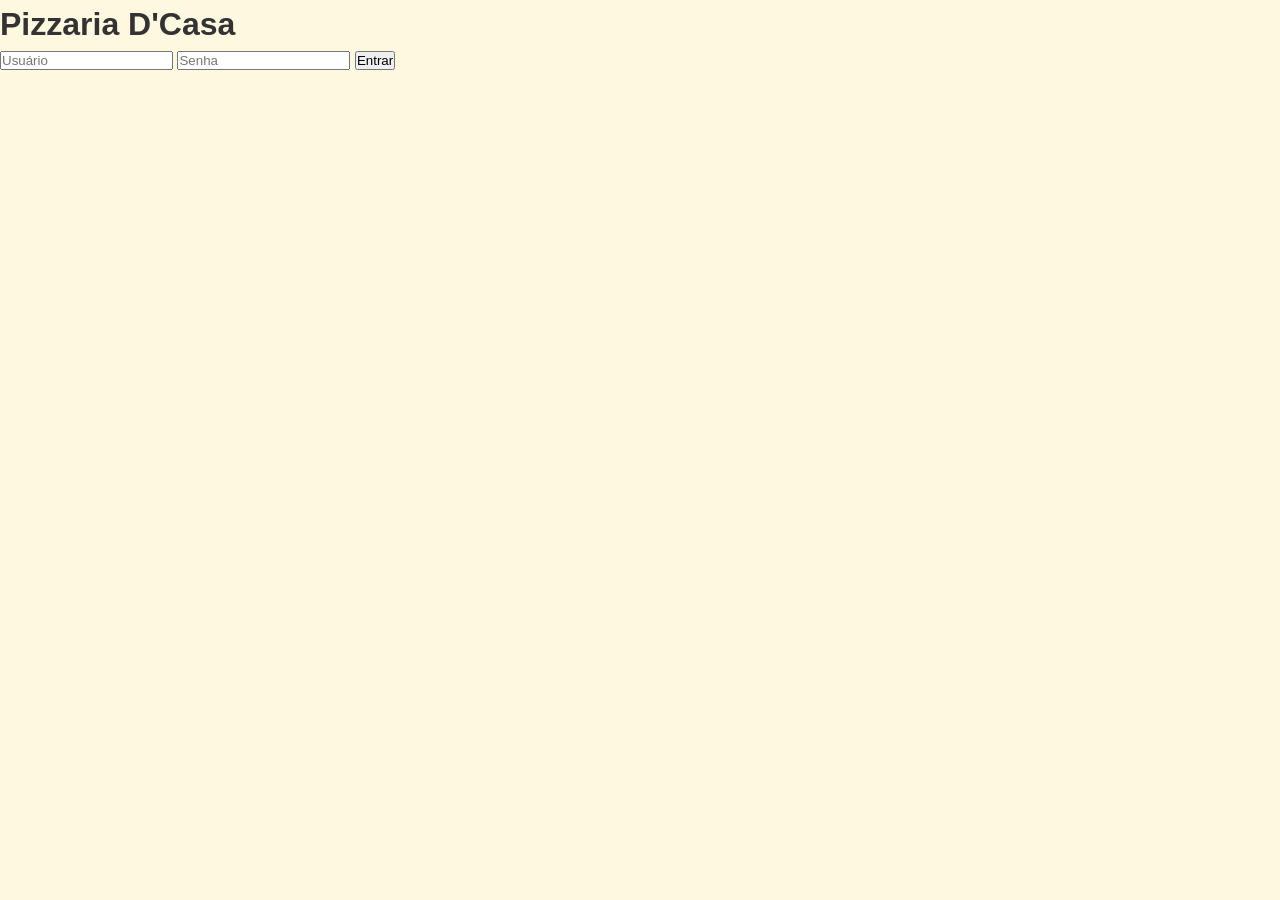
<file: login.html>
<!DOCTYPE html>
<html lang="pt-BR">
<head>
  <meta charset="UTF-8">
  <title>Login - Pizzaria D'Casa</title>
  <link rel="stylesheet" href="styles.css">
</head>

<body class="login-body">

  <div class="login-box">

    <h1 class="login-title">Pizzaria D'Casa</h1>

    <input type="text" id="usuario" placeholder="Usuário">
    <input type="password" id="senha" placeholder="Senha">

    <button onclick="fazerLogin()">Entrar</button>

  </div>

  <script src="auth.js"></script>
</body>
</file>
<file: styles.css>
/* =========================================
   PIZZARIA MODÃO - ESTILOS
   Cor principal configurável via --cor-principal (ver data.js).
   Padrão: laranja (var(--cor-principal)) + acento amarelo (var(--cor-acento)).
   Visual profissional com sombras, bordas arredondadas
   e animações suaves.
========================================= */

:root {
  --cor-principal: #FF5722;
  --cor-principal-escura: #e64a19;
  --cor-principal-rgb: 255, 87, 34;
  --cor-acento: #FFC107;
}

/* Reset básico + scroll suave */
* {
  margin: 0;
  padding: 0;
  box-sizing: border-box;
  font-family: 'Segoe UI', Arial, sans-serif;
}

html { scroll-behavior: smooth; }

body {
  background: #fff8e1;
  color: #333;
  line-height: 1.5;
  min-height: 100vh;
}

/* =========================================
   CABEÇALHO
========================================= */
.header {
  background: linear-gradient(90deg, var(--cor-principal), var(--cor-acento));
  color: white;
  padding: 16px 0;
  box-shadow: 0 4px 12px rgba(0,0,0,0.15);
  position: sticky;
  top: 0;
  z-index: 100;
}

.header-inner {
  max-width: 1100px;
  margin: 0 auto;
  padding: 0 16px;
  display: flex;
  justify-content: space-between;
  align-items: center;
  flex-wrap: wrap;
  gap: 10px;
}

.logo-wrap {
  display: flex;
  flex-direction: column;
  gap: 2px;
}

.logo {
  font-size: 1.6rem;
  line-height: 1.1;
}

.status-loja {
  font-size: 0.8rem;
  background: rgba(255,255,255,0.2);
  padding: 3px 10px;
  border-radius: 12px;
  width: fit-content;
}
.status-loja.aberto { background: rgba(76,175,80,0.95); }
.status-loja.fechado { background: rgba(244,67,54,0.95); }

/* Botão do carrinho */
.btn-cart {
  background: white;
  color: var(--cor-principal);
  border: none;
  padding: 10px 18px;
  border-radius: 30px;
  font-weight: bold;
  cursor: pointer;
  text-decoration: none;
  font-size: 1rem;
  transition: transform 0.2s, box-shadow 0.2s;
  box-shadow: 0 2px 6px rgba(0,0,0,0.15);
}

.btn-cart:hover {
  transform: scale(1.05);
  box-shadow: 0 4px 10px rgba(0,0,0,0.2);
}

/* =========================================
   BUSCA
========================================= */
.busca-wrap {
  max-width: 1100px;
  margin: 16px auto 0;
  padding: 0 16px;
}

#campoBusca {
  width: 100%;
  padding: 12px 16px;
  border: 2px solid var(--cor-acento);
  border-radius: 30px;
  font-size: 1rem;
  outline: none;
  background: white;
  transition: border-color 0.2s, box-shadow 0.2s;
}

#campoBusca:focus {
  border-color: var(--cor-principal);
  box-shadow: 0 0 0 3px rgba(var(--cor-principal-rgb),0.15);
}

/* =========================================
   CATEGORIAS
========================================= */
.categorias {
  display: flex;
  gap: 10px;
  padding: 16px;
  max-width: 1100px;
  margin: 0 auto;
  flex-wrap: wrap;
  justify-content: center;
}

.categorias button {
  background: white;
  border: 2px solid var(--cor-acento);
  color: var(--cor-principal);
  padding: 8px 18px;
  border-radius: 20px;
  cursor: pointer;
  font-weight: bold;
  transition: all 0.2s;
}

.categorias button:hover,
.categorias button.ativa {
  background: var(--cor-acento);
  color: white;
  transform: translateY(-2px);
}

/* =========================================
   GRID DE PRODUTOS
========================================= */
.container {
  max-width: 1100px;
  margin: 0 auto;
  padding: 16px 16px 80px;
}

.grid-produtos {
  display: grid;
  grid-template-columns: repeat(auto-fill, minmax(260px, 1fr));
  gap: 20px;
}

.card-produto {
  background: white;
  border-radius: 16px;
  overflow: hidden;
  box-shadow: 0 4px 12px rgba(0,0,0,0.08);
  transition: transform 0.25s ease, box-shadow 0.25s ease;
  display: flex;
  flex-direction: column;
  cursor: pointer;
  animation: fadeInUp 0.4s ease both;
}

.card-produto:hover {
  transform: translateY(-6px);
  box-shadow: 0 8px 20px rgba(0,0,0,0.15);
}

.card-img {
  overflow: hidden;
  height: 180px;
}

.card-produto img {
  width: 100%;
  height: 100%;
  object-fit: cover;
  background: #eee;
  transition: transform 0.4s ease;
}

.card-produto:hover img { transform: scale(1.07); }

.card-corpo {
  padding: 14px;
  flex: 1;
  display: flex;
  flex-direction: column;
}

.card-corpo h3 {
  color: var(--cor-principal);
  margin-bottom: 6px;
  font-size: 1.1rem;
}

.card-corpo p {
  font-size: 0.9rem;
  color: #666;
  margin-bottom: 12px;
  flex: 1;
}

.preco {
  font-size: 1.3rem;
  font-weight: bold;
  color: #333;
  margin-bottom: 10px;
}

.btn-add {
  background: var(--cor-principal);
  color: white;
  border: none;
  padding: 10px;
  border-radius: 8px;
  cursor: pointer;
  font-weight: bold;
  transition: background 0.2s, transform 0.15s;
}

.btn-add:hover { background: var(--cor-principal-escura); }
.btn-add:active { transform: scale(0.97); }

.vazio {
  text-align: center;
  color: #888;
  padding: 30px;
  font-style: italic;
}

/* =========================================
   MODAL (genérico)
========================================= */
.modal {
  position: fixed;
  top: 0; left: 0; right: 0; bottom: 0;
  background: rgba(0,0,0,0.6);
  display: flex;
  justify-content: center;
  align-items: flex-start;
  padding: 20px;
  overflow-y: auto;
  z-index: 200;
  animation: fadeIn 0.2s ease;
}

.escondido { display: none !important; }

.modal-conteudo {
  background: white;
  border-radius: 16px;
  padding: 24px;
  max-width: 500px;
  width: 100%;
  position: relative;
  margin-top: 40px;
  box-shadow: 0 10px 40px rgba(0,0,0,0.3);
  animation: slideDown 0.25s ease;
}

.fechar {
  position: absolute;
  top: 8px;
  right: 12px;
  background: transparent;
  border: none;
  font-size: 2rem;
  cursor: pointer;
  color: #999;
  transition: color 0.15s;
}

.fechar:hover { color: var(--cor-principal); }

.modal-conteudo h2 {
  color: var(--cor-principal);
  margin-bottom: 16px;
  padding-right: 30px;
}

/* Modal de produto (com imagem grande) */
.modal-produto { padding: 0; max-width: 520px; }

.modal-produto img {
  width: 100%;
  height: 280px;
  object-fit: cover;
  border-radius: 16px 16px 0 0;
}

.modal-prod-corpo { padding: 20px 24px 24px; }

.modal-prod-categoria {
  display: inline-block;
  background: var(--cor-acento);
  color: white;
  font-size: 0.75rem;
  padding: 3px 10px;
  border-radius: 12px;
  margin-bottom: 10px;
  font-weight: bold;
}

.modal-prod-corpo p { color: #555; margin-bottom: 14px; }

.modal-prod-corpo .btn-add {
  width: 100%;
  padding: 14px;
  font-size: 1rem;
}

/* =========================================
   CARRINHO
========================================= */
.itens-carrinho {
  margin: 16px 0;
  max-height: 300px;
  overflow-y: auto;
}

.item-carrinho {
  display: grid;
  grid-template-columns: 1fr auto auto;
  gap: 10px;
  align-items: center;
  padding: 12px 0;
  border-bottom: 1px solid #eee;
}

.item-info strong {
  display: block;
  color: #333;
  font-size: 0.95rem;
}

.item-info small { color: #888; font-size: 0.8rem; }

.qtd-controle {
  display: flex;
  align-items: center;
  gap: 6px;
  background: #fff3e0;
  border-radius: 20px;
  padding: 2px 4px;
}

.btn-qtd {
  width: 28px;
  height: 28px;
  border-radius: 50%;
  border: none;
  background: var(--cor-principal);
  color: white;
  font-weight: bold;
  font-size: 1rem;
  cursor: pointer;
  transition: background 0.15s, transform 0.1s;
}

.btn-qtd:hover { background: var(--cor-principal-escura); }
.btn-qtd:active { transform: scale(0.92); }

.qtd { min-width: 20px; text-align: center; font-weight: bold; }

.item-total {
  display: flex;
  flex-direction: column;
  align-items: flex-end;
  gap: 4px;
}

.btn-remover {
  background: transparent;
  border: none;
  cursor: pointer;
  font-size: 1rem;
  padding: 2px;
  opacity: 0.7;
  transition: opacity 0.15s;
}
.btn-remover:hover { opacity: 1; }

/* Campo de observação */
.campo-observacao {
  display: flex;
  flex-direction: column;
  gap: 6px;
  margin: 12px 0;
  font-size: 0.9rem;
  color: #555;
}

.campo-observacao textarea {
  padding: 10px;
  border: 1px solid #ddd;
  border-radius: 8px;
  font-family: inherit;
  font-size: 0.95rem;
  resize: vertical;
}

/* Totais */
.totais {
  border-top: 2px dashed var(--cor-acento);
  padding-top: 12px;
  margin-bottom: 16px;
}

.totais p { margin: 4px 0; }

.totais .total {
  font-size: 1.25rem;
  color: var(--cor-principal);
  margin-top: 6px;
}

.aviso-minimo {
  background: #fff3cd;
  color: #856404;
  border: 1px solid #ffeaa7;
  padding: 10px;
  border-radius: 8px;
  margin-top: 10px;
  font-size: 0.9rem;
  text-align: center;
}

/* =========================================
   FORMULÁRIO
========================================= */
.form-pedido,
.form-produto {
  display: flex;
  flex-direction: column;
  gap: 10px;
}

.form-pedido h3 {
  margin-top: 8px;
  color: var(--cor-principal);
}

.form-pedido input,
.form-produto input,
.form-produto textarea,
.form-produto select {
  width: 100%;
  padding: 10px;
  border: 1px solid #ddd;
  border-radius: 8px;
  font-size: 1rem;
  font-family: inherit;
}

.form-pedido input:focus,
.form-produto input:focus,
.form-produto textarea:focus,
.form-produto select:focus {
  outline: none;
  border-color: var(--cor-principal);
  box-shadow: 0 0 0 3px rgba(var(--cor-principal-rgb),0.12);
}

.form-produto label {
  display: flex;
  flex-direction: column;
  gap: 4px;
  font-weight: bold;
  color: #444;
  font-size: 0.9rem;
}

.linha-dupla {
  display: grid;
  grid-template-columns: 1fr 1fr;
  gap: 10px;
}

.btn-whatsapp {
  background: #25D366;
  color: white;
  border: none;
  padding: 14px;
  border-radius: 8px;
  font-size: 1rem;
  font-weight: bold;
  cursor: pointer;
  margin-top: 10px;
  transition: background 0.2s, transform 0.15s;
  box-shadow: 0 4px 12px rgba(37,211,102,0.3);
}

.btn-whatsapp:hover:not(.desabilitado) {
  background: #1ebe57;
  transform: translateY(-2px);
}

.btn-whatsapp.desabilitado,
.btn-whatsapp:disabled {
  background: #ccc;
  cursor: not-allowed;
  box-shadow: none;
  transform: none;
}

/* =========================================
   ÁREA ADMIN
========================================= */
.card-form {
  background: white;
  border-radius: 16px;
  padding: 24px;
  margin-bottom: 24px;
  box-shadow: 0 4px 12px rgba(0,0,0,0.08);
}

.card-form h2 {
  color: var(--cor-principal);
  margin-bottom: 16px;
}

.sec-titulo {
  color: var(--cor-principal);
  margin-bottom: 12px;
}

.acoes-form {
  display: flex;
  gap: 10px;
  margin-top: 8px;
}

.btn-primario {
  background: var(--cor-principal);
  color: white;
  border: none;
  padding: 12px 20px;
  border-radius: 8px;
  font-weight: bold;
  cursor: pointer;
  flex: 1;
  transition: background 0.2s;
}

.btn-primario:hover { background: var(--cor-principal-escura); }

.btn-secundario {
  background: #ccc;
  color: #333;
  border: none;
  padding: 12px 20px;
  border-radius: 8px;
  font-weight: bold;
  cursor: pointer;
}

.lista-admin {
  display: grid;
  gap: 12px;
}

.linha-admin {
  background: white;
  border-radius: 12px;
  padding: 12px;
  display: flex;
  align-items: center;
  gap: 12px;
  box-shadow: 0 2px 6px rgba(0,0,0,0.08);
  transition: transform 0.15s;
}

.linha-admin:hover { transform: translateX(4px); }

.linha-admin img {
  width: 70px;
  height: 70px;
  object-fit: cover;
  border-radius: 8px;
  background: #eee;
}

.linha-info { flex: 1; }
.linha-info h4 { color: var(--cor-principal); margin-bottom: 2px; }
.linha-info small { color: #888; }

.linha-acoes { display: flex; gap: 6px; }

.btn-editar {
  background: var(--cor-acento);
  color: white;
  border: none;
  padding: 6px 12px;
  border-radius: 6px;
  cursor: pointer;
  font-weight: bold;
}

.btn-excluir {
  background: #ff5252;
  color: white;
  border: none;
  padding: 6px 12px;
  border-radius: 6px;
  cursor: pointer;
  font-weight: bold;
}

/* =========================================
   BOTÃO FLUTUANTE
========================================= */
.btn-flutuante {
  position: fixed;
  bottom: 20px;
  right: 20px;
  width: 60px;
  height: 60px;
  border-radius: 50%;
  background: linear-gradient(135deg, var(--cor-principal), var(--cor-acento));
  color: white;
  border: none;
  font-size: 1rem;
  font-weight: bold;
  cursor: pointer;
  box-shadow: 0 6px 20px rgba(var(--cor-principal-rgb),0.4);
  z-index: 90;
  display: flex;
  align-items: center;
  justify-content: center;
  gap: 4px;
  transition: transform 0.2s;
  animation: pulse 2s infinite;
}

.btn-flutuante:hover {
  transform: scale(1.1);
}

/* =========================================
   TOAST (feedback rápido)
========================================= */
.toast {
  position: fixed;
  bottom: 100px;
  left: 50%;
  transform: translateX(-50%) translateY(20px);
  background: #333;
  color: white;
  padding: 12px 20px;
  border-radius: 30px;
  font-size: 0.95rem;
  opacity: 0;
  pointer-events: none;
  z-index: 300;
  transition: opacity 0.25s, transform 0.25s;
  box-shadow: 0 4px 16px rgba(0,0,0,0.3);
  white-space: nowrap;
  max-width: 90vw;
}

.toast.ativo {
  opacity: 1;
  transform: translateX(-50%) translateY(0);
}

/* =========================================
   RODAPÉ
========================================= */
.footer {
  background: #333;
  color: white;
  text-align: center;
  padding: 20px;
  margin-top: 40px;
}

.footer a {
  color: var(--cor-acento);
  text-decoration: none;
  font-weight: bold;
}

.footer a:hover { text-decoration: underline; }

/* =========================================
   ANIMAÇÕES
========================================= */
@keyframes fadeIn {
  from { opacity: 0; }
  to { opacity: 1; }
}

@keyframes fadeInUp {
  from { opacity: 0; transform: translateY(15px); }
  to { opacity: 1; transform: translateY(0); }
}

@keyframes slideDown {
  from { opacity: 0; transform: translateY(-20px); }
  to { opacity: 1; transform: translateY(0); }
}

@keyframes pulse {
  0%, 100% { box-shadow: 0 6px 20px rgba(var(--cor-principal-rgb),0.4); }
  50% { box-shadow: 0 6px 28px rgba(var(--cor-principal-rgb),0.7); }
}

/* =========================================
   RESPONSIVO (MOBILE)
========================================= */
@media (max-width: 600px) {
  .logo { font-size: 1.2rem; }
  .status-loja { font-size: 0.7rem; }
  .modal-conteudo { padding: 16px; margin-top: 10px; }
  .grid-produtos { grid-template-columns: 1fr 1fr; gap: 12px; }
  .card-img { height: 130px; }
  .card-corpo h3 { font-size: 0.95rem; }
  .card-corpo p { display: none; }
  .preco { font-size: 1.05rem; }
  .btn-add { font-size: 0.85rem; padding: 8px; }
  .btn-flutuante { bottom: 15px; right: 15px; }
  .item-carrinho { grid-template-columns: 1fr; gap: 6px; }
  .item-total { flex-direction: row; justify-content: space-between; width: 100%; }
  .modal-produto img { height: 200px; }
  .linha-dupla { grid-template-columns: 1fr; }
}

@media (max-width: 380px) {
  .grid-produtos { grid-template-columns: 1fr; }
  .card-corpo p { display: block; }
}

/* =========================================
   PAINEL ADMIN — SIDEBAR LAYOUT
========================================= */
.admin-body {
  background: #f0f2f5;
  margin: 0;
  padding: 0;
}

/* Layout container */
.admin-layout {
  display: flex;
  min-height: 100vh;
}

/* ---- SIDEBAR ---- */
.sidebar {
  width: 240px;
  background: #1e1e2e;
  color: #c9cfe0;
  position: fixed;
  top: 0;
  left: 0;
  bottom: 0;
  display: flex;
  flex-direction: column;
  z-index: 300;
  transition: transform 0.28s cubic-bezier(.4,0,.2,1);
  box-shadow: 4px 0 20px rgba(0,0,0,0.15);
}

.sidebar-header {
  display: flex;
  align-items: center;
  gap: 10px;
  padding: 20px 18px 16px;
  border-bottom: 1px solid rgba(255,255,255,0.08);
}

.sidebar-logo-icon { font-size: 1.8rem; }

.sidebar-header-texto {
  display: flex;
  flex-direction: column;
  line-height: 1.2;
}

.sidebar-titulo {
  font-size: 1rem;
  font-weight: 800;
  color: white;
}

.sidebar-subtitulo {
  font-size: 0.72rem;
  opacity: 0.5;
  text-transform: uppercase;
  letter-spacing: 1px;
}

/* ---- SIDEBAR NAV ---- */
.sidebar-nav {
  flex: 1;
  padding: 12px 10px;
  display: flex;
  flex-direction: column;
  gap: 2px;
  overflow-y: auto;
}

.sidebar-nav .aba {
  background: transparent;
  border: none;
  border-radius: 10px;
  padding: 11px 14px;
  font-size: 0.9rem;
  font-weight: 600;
  color: #9aa3b8;
  cursor: pointer;
  display: flex;
  align-items: center;
  gap: 10px;
  transition: background 0.18s, color 0.18s;
  text-align: left;
  width: 100%;
  position: relative;
}

.sidebar-nav .aba:hover {
  background: rgba(255,255,255,0.07);
  color: #e0e4f0;
}

.sidebar-nav .aba.ativa {
  background: var(--cor-principal);
  color: white;
  box-shadow: 0 4px 12px rgba(var(--cor-principal-rgb), 0.35);
}

.sidebar-icon { font-size: 1.1rem; flex-shrink: 0; }
.sidebar-label { flex: 1; }

.sidebar-badge {
  background: #ff5252;
  color: white;
  border-radius: 10px;
  font-size: 0.68rem;
  padding: 2px 7px;
  min-width: 20px;
  font-weight: bold;
  display: none;
}

.sidebar-footer {
  padding: 14px 16px;
  border-top: 1px solid rgba(255,255,255,0.08);
}

.sidebar-link-cardapio {
  display: flex;
  align-items: center;
  gap: 8px;
  color: #7a84a0;
  text-decoration: none;
  font-size: 0.85rem;
  font-weight: 600;
  padding: 8px 10px;
  border-radius: 8px;
  transition: background 0.15s, color 0.15s;
}

.sidebar-link-cardapio:hover {
  background: rgba(255,255,255,0.06);
  color: #c9cfe0;
}

/* ---- SIDEBAR OVERLAY (mobile) ---- */
.sidebar-overlay {
  display: none;
  position: fixed;
  inset: 0;
  background: rgba(0,0,0,0.5);
  z-index: 299;
}
.sidebar-overlay.ativo { display: block; }

/* ---- ADMIN MAIN ---- */
.admin-main {
  margin-left: 240px;
  flex: 1;
  display: flex;
  flex-direction: column;
  min-height: 100vh;
}

/* ---- TOPBAR ---- */
.admin-topbar {
  background: white;
  height: 62px;
  padding: 0 24px;
  display: flex;
  align-items: center;
  justify-content: space-between;
  position: sticky;
  top: 0;
  z-index: 100;
  box-shadow: 0 2px 10px rgba(0,0,0,0.07);
  border-bottom: 1px solid #eaeaea;
}

.topbar-esq {
  display: flex;
  align-items: center;
  gap: 14px;
}

.topbar-titulo {
  font-size: 1.1rem;
  font-weight: 800;
  color: #2d2d3a;
}

.sidebar-toggle {
  display: none;
  background: none;
  border: none;
  font-size: 1.4rem;
  cursor: pointer;
  padding: 4px 8px;
  border-radius: 8px;
  color: #555;
  transition: background 0.15s;
}
.sidebar-toggle:hover { background: #f0f0f0; }

.topbar-dir {
  display: flex;
  align-items: center;
  gap: 14px;
}

.topbar-usuario {
  font-size: 0.85rem;
  color: #888;
  font-weight: 600;
}

.btn-topbar-sair {
  background: #fff0f0;
  color: #e53935;
  border: 1px solid #ffd0d0;
  padding: 7px 14px;
  border-radius: 8px;
  font-size: 0.85rem;
  font-weight: bold;
  cursor: pointer;
  transition: background 0.15s;
}
.btn-topbar-sair:hover { background: #ffd0d0; }

/* ---- ADMIN CONTENT ---- */
.admin-content {
  padding: 24px;
  flex: 1;
}

/* ---- LEGACY: old header hidden in admin ---- */
.admin-body .header { display: none; }
.admin-body .abas { display: none; }

/* Badge (kept for JS compatibility) */
.badge {
  background: var(--cor-principal);
  color: white;
  border-radius: 10px;
  font-size: 0.7rem;
  padding: 2px 7px;
  min-width: 20px;
  display: none;
  align-items: center;
  justify-content: center;
  font-weight: bold;
}

.painel { animation: fadeIn 0.22s ease; }

/* Mobile sidebar */
@media (max-width: 860px) {
  .sidebar {
    transform: translateX(-100%);
  }
  .sidebar.sidebar-aberta {
    transform: translateX(0);
  }
  .sidebar-toggle { display: flex; }
  .admin-main { margin-left: 0; }
  .topbar-usuario { display: none; }
  .admin-content { padding: 16px; }
}

@media (max-width: 500px) {
  .admin-topbar { padding: 0 14px; }
  .topbar-titulo { font-size: 0.95rem; }
}

.painel-cabecalho {
  display: flex;
  justify-content: space-between;
  align-items: center;
  margin-bottom: 16px;
  flex-wrap: wrap;
  gap: 10px;
}

.painel h2 { color: #333; }

.dica {
  color: #888;
  font-size: 0.9rem;
  margin-bottom: 12px;
  font-style: italic;
}

.filtro-status select {
  padding: 8px 12px;
  border: 1px solid #ddd;
  border-radius: 8px;
  background: white;
  font-size: 0.9rem;
  cursor: pointer;
}

/* =========================================
   PEDIDOS
========================================= */
.lista-pedidos {
  display: grid;
  grid-template-columns: repeat(auto-fill, minmax(320px, 1fr));
  gap: 14px;
}

.card-pedido {
  background: white;
  border-radius: 12px;
  padding: 14px;
  box-shadow: 0 2px 6px rgba(0,0,0,0.06);
  border-left: 5px solid #999;
  transition: transform 0.15s, box-shadow 0.15s;
}

.card-pedido:hover {
  transform: translateY(-2px);
  box-shadow: 0 6px 14px rgba(0,0,0,0.1);
}

.card-pedido.status-recebido { border-left-color: #2196F3; }
.card-pedido.status-preparo { border-left-color: #FF9800; }
.card-pedido.status-entrega { border-left-color: #9C27B0; }
.card-pedido.status-final { border-left-color: #4CAF50; opacity: 0.75; }

.pedido-topo {
  display: flex;
  justify-content: space-between;
  align-items: flex-start;
  margin-bottom: 8px;
}

.pedido-topo small { color: #888; font-size: 0.8rem; }

.pedido-corpo p { margin: 4px 0; font-size: 0.9rem; }
.pedido-end { color: #666; }
.pedido-itens { margin-top: 8px !important; padding-top: 8px; border-top: 1px dashed #eee; }

.pedido-acoes {
  display: flex;
  gap: 6px;
  margin-top: 12px;
  flex-wrap: wrap;
}

.btn-mini {
  background: #f0f0f0;
  border: none;
  padding: 6px 10px;
  border-radius: 6px;
  cursor: pointer;
  font-size: 0.85rem;
  font-weight: bold;
  color: #333;
  transition: background 0.15s;
}

.btn-mini:hover { background: #e0e0e0; }

.btn-avancar {
  background: var(--cor-principal);
  color: white;
}
.btn-avancar:hover { background: var(--cor-principal-escura); }

/* Badge de status */
.badge-status {
  display: inline-block;
  padding: 3px 10px;
  border-radius: 12px;
  font-size: 0.75rem;
  font-weight: bold;
  color: white;
  margin-left: 8px;
}

.badge-status.status-recebido { background: #2196F3; }
.badge-status.status-preparo { background: #FF9800; }
.badge-status.status-entrega { background: #9C27B0; }
.badge-status.status-final { background: #4CAF50; }

/* Modal de pedido */
.pedido-data { color: #888; font-size: 0.85rem; margin: 8px 0 14px; }
#modalPedidoCorpo h3 { margin-top: 16px; margin-bottom: 8px; color: var(--cor-principal); font-size: 1rem; }
.lista-itens-modal { list-style: none; padding: 0; }
.lista-itens-modal li { padding: 6px 0; border-bottom: 1px dashed #eee; font-size: 0.95rem; }
.obs-box { background: #fff8e1; padding: 10px; border-radius: 8px; border-left: 3px solid var(--cor-acento); }
.totais-modal { border-top: 2px dashed var(--cor-acento); padding-top: 10px; margin-top: 14px; }
.totais-modal .total { font-size: 1.2rem; color: var(--cor-principal); font-weight: bold; margin-top: 6px; }

.status-botoes { display: flex; flex-wrap: wrap; gap: 6px; }

.btn-status {
  padding: 8px 14px;
  border: 2px solid #ddd;
  background: white;
  border-radius: 8px;
  cursor: pointer;
  font-size: 0.85rem;
  font-weight: bold;
  color: #666;
  transition: all 0.15s;
}

.btn-status:hover { border-color: #aaa; }
.btn-status.ativo { color: white; }
.btn-status.ativo.status-recebido { background: #2196F3; border-color: #2196F3; }
.btn-status.ativo.status-preparo { background: #FF9800; border-color: #FF9800; }
.btn-status.ativo.status-entrega { background: #9C27B0; border-color: #9C27B0; }
.btn-status.ativo.status-final { background: #4CAF50; border-color: #4CAF50; }

/* Ícone genérico em listas (categorias, clientes, funcionários) */
.cat-icon {
  width: 50px;
  height: 50px;
  border-radius: 50%;
  background: linear-gradient(135deg, var(--cor-principal), var(--cor-acento));
  display: flex;
  align-items: center;
  justify-content: center;
  font-size: 1.4rem;
  flex-shrink: 0;
}

/* Mobile */
@media (max-width: 600px) {
  .abas { top: 60px; padding: 0 8px; }
  .aba { padding: 12px 12px; font-size: 0.85rem; }
  .lista-pedidos { grid-template-columns: 1fr; }
}

/* =========================================
   TELA DE LOGIN
========================================= */
.tela-login {
  position: fixed;
  inset: 0;
  background: linear-gradient(135deg, var(--cor-principal), var(--cor-acento));
  display: flex;
  align-items: center;
  justify-content: center;
  z-index: 9999;
  padding: 20px;
  animation: fadeIn 0.3s ease;
}

.card-login {
  background: white;
  border-radius: 16px;
  padding: 32px 28px;
  max-width: 380px;
  width: 100%;
  box-shadow: 0 20px 60px rgba(0,0,0,0.3);
  text-align: center;
}

.logo-login {
  font-size: 3rem;
  margin-bottom: 6px;
}

.card-login h2 {
  color: #333;
  margin-bottom: 4px;
  font-size: 1.4rem;
}

.subtitulo-login {
  color: #888;
  font-size: 0.95rem;
  margin-bottom: 22px;
}

.card-login form {
  display: flex;
  flex-direction: column;
  gap: 14px;
  text-align: left;
}

.card-login input[type="password"] {
  width: 100%;
  padding: 12px;
  border: 2px solid #ddd;
  border-radius: 8px;
  font-size: 1rem;
  transition: border 0.15s;
}

.card-login input[type="password"]:focus {
  outline: none;
  border-color: var(--cor-principal);
}

.card-login label {
  font-weight: bold;
  color: #555;
  font-size: 0.9rem;
  display: flex;
  flex-direction: column;
  gap: 6px;
}

.card-login button {
  width: 100%;
  padding: 14px;
  font-size: 1rem;
  margin-top: 4px;
}

.erro-login {
  background: #ffebee;
  color: #c62828;
  padding: 8px 12px;
  border-radius: 6px;
  font-size: 0.85rem;
  margin: 0;
  text-align: center;
}

.dica-login {
  margin-top: 18px;
  padding: 12px;
  background: #fff8e1;
  border-radius: 8px;
  font-size: 0.8rem;
  color: #666;
  line-height: 1.5;
}

.dica-login code {
  background: #ffe082;
  padding: 2px 6px;
  border-radius: 4px;
  font-weight: bold;
  color: #333;
}

/* =========================================
   BANNER DE AVISO (senha padrão)
========================================= */
.banner-aviso {
  background: #fff3cd;
  color: #856404;
  padding: 10px 16px;
  text-align: center;
  border-bottom: 1px solid #ffeaa7;
  font-size: 0.9rem;
}

.banner-aviso code {
  background: #ffeaa7;
  padding: 2px 6px;
  border-radius: 4px;
  font-weight: bold;
}

.banner-aviso a {
  color: #856404;
  font-weight: bold;
  text-decoration: underline;
  margin-left: 8px;
}

/* =========================================
   HEADER ADMIN — botão Sair
========================================= */
.header-acoes {
  display: flex;
  gap: 8px;
  align-items: center;
}

.btn-sair {
  background: rgba(255,255,255,0.2);
  color: white;
  border: 1px solid rgba(255,255,255,0.4);
  padding: 8px 14px;
  border-radius: 8px;
  cursor: pointer;
  font-weight: bold;
  font-size: 0.9rem;
  transition: background 0.15s;
}

.btn-sair:hover {
  background: rgba(255,255,255,0.35);
}

/* =========================================
   DASHBOARD
========================================= */
.dashboard-cards {
  display: grid;
  grid-template-columns: repeat(auto-fit, minmax(200px, 1fr));
  gap: 12px;
  margin-bottom: 20px;
}

.dash-card {
  background: white;
  border-radius: 12px;
  padding: 16px;
  display: flex;
  align-items: center;
  gap: 14px;
  box-shadow: 0 2px 6px rgba(0,0,0,0.06);
  border-left: 5px solid #999;
  transition: transform 0.15s;
}

.dash-card:hover {
  transform: translateY(-2px);
}

.dash-card.dash-azul { border-left-color: #2196F3; }
.dash-card.dash-verde { border-left-color: #4CAF50; }
.dash-card.dash-laranja { border-left-color: #FF9800; }
.dash-card.dash-roxo { border-left-color: #9C27B0; }

.dash-icon {
  font-size: 2rem;
  width: 50px;
  height: 50px;
  display: flex;
  align-items: center;
  justify-content: center;
  background: #f5f5f7;
  border-radius: 50%;
  flex-shrink: 0;
}

.dash-label {
  font-size: 0.8rem;
  color: #888;
  margin: 0;
  text-transform: uppercase;
  letter-spacing: 0.5px;
}

.dash-valor {
  font-size: 1.5rem;
  font-weight: bold;
  color: #333;
  margin: 2px 0 0 0;
}

/* =========================================
   Toggle de som
========================================= */
.toggle-som {
  display: flex;
  align-items: center;
  gap: 6px;
  background: white;
  padding: 8px 12px;
  border: 1px solid #ddd;
  border-radius: 8px;
  font-size: 0.9rem;
  cursor: pointer;
  user-select: none;
}

.toggle-som input {
  cursor: pointer;
}

.filtro-status {
  display: flex;
  gap: 10px;
  align-items: center;
  flex-wrap: wrap;
}

/* Mobile */
@media (max-width: 600px) {
  .dashboard-cards { grid-template-columns: repeat(2, 1fr); gap: 8px; }
  .dash-card { padding: 10px; gap: 8px; }
  .dash-icon { width: 38px; height: 38px; font-size: 1.4rem; }
  .dash-valor { font-size: 1.1rem; }
  .header-acoes { gap: 4px; }
  .btn-sair { padding: 6px 10px; font-size: 0.8rem; }
}

/* =========================================
   NOVOS ESTILOS — pagamento, cupom, sobre, horários
========================================= */

/* Modal "Sobre" */
.sobre-descricao {
  color: #666;
  font-size: 0.95rem;
  margin: 4px 0 18px;
  line-height: 1.5;
}
.sobre-bloco {
  margin-bottom: 20px;
  padding-bottom: 16px;
  border-bottom: 1px solid #eee;
}
.sobre-bloco:last-child { border-bottom: none; }
.sobre-bloco h3 {
  font-size: 1rem;
  color: var(--cor-principal);
  margin-bottom: 8px;
}
.sobre-bloco p { margin: 4px 0; color: #444; }
.sobre-bloco a { color: var(--cor-principal); text-decoration: none; font-weight: bold; }
.sobre-redes { display: flex; gap: 12px; margin-top: 8px; flex-wrap: wrap; }
.sobre-redes a {
  background: #f5f5f7; padding: 6px 12px;
  border-radius: 20px; font-size: 0.9rem;
}

/* Tabela de horários no modal */
.tabela-horarios {
  width: 100%; border-collapse: collapse;
  font-size: 0.95rem;
}
.tabela-horarios td {
  padding: 6px 4px;
  border-bottom: 1px solid #f0f0f0;
}
.tabela-horarios tr.hoje {
  background: #fff8e1;
  font-weight: bold;
}
.tabela-horarios tr.hoje td { color: #f57c00; }
.tabela-horarios .dia-fechado { color: #c62828; }

/* Bloco do cupom */
.bloco-cupom {
  margin: 18px 0;
  padding: 14px;
  background: #fff8e1;
  border-radius: 10px;
  border: 1px dashed #ffb300;
}
.bloco-cupom h3 {
  font-size: 0.95rem;
  color: #e65100;
  margin-bottom: 10px;
}
.cupom-linha {
  display: flex; gap: 8px;
}
.cupom-linha input {
  flex: 1; padding: 10px;
  border: 2px solid #ffe082;
  border-radius: 6px; font-size: 0.95rem;
  text-transform: uppercase;
}
.cupom-linha input:focus { outline: none; border-color: var(--cor-principal); }
.btn-cupom {
  background: var(--cor-principal); color: white;
  border: none; padding: 10px 18px; border-radius: 6px;
  cursor: pointer; font-weight: bold;
  white-space: nowrap;
}
.btn-cupom:hover { background: var(--cor-principal-escura); }
.cupom-status {
  margin-top: 8px;
  font-size: 0.88rem; padding: 6px 10px; border-radius: 6px;
}
.cupom-status.cupom-ok {
  background: #e8f5e9; color: #2e7d32; border: 1px solid #a5d6a7;
}
.cupom-status.cupom-erro {
  background: #ffebee; color: #c62828; border: 1px solid #ef9a9a;
}
.linha-desconto { color: #2e7d32; font-weight: bold; }

/* Bloco de pagamento */
.bloco-pagamento {
  margin: 18px 0;
  padding: 14px;
  background: #f5f5f7;
  border-radius: 10px;
}
.bloco-pagamento h3 {
  font-size: 0.95rem;
  color: #333;
  margin-bottom: 10px;
}
.pagamento-opcoes {
  display: grid;
  grid-template-columns: repeat(2, 1fr);
  gap: 8px;
}
.opcao-pag {
  display: flex; align-items: center;
  gap: 8px;
  background: white;
  padding: 10px 12px;
  border: 2px solid #ddd;
  border-radius: 8px;
  cursor: pointer;
  transition: all .15s;
  font-size: 0.92rem;
}
.opcao-pag:hover { border-color: var(--cor-principal); }
.opcao-pag input { margin: 0; cursor: pointer; }
.opcao-pag input:checked ~ span { color: var(--cor-principal); font-weight: bold; }
.opcao-pag:has(input:checked) {
  border-color: var(--cor-principal);
  background: rgba(var(--cor-principal-rgb), 0.05);
}
.bloco-troco {
  margin-top: 12px;
  padding-top: 12px;
  border-top: 1px dashed #ccc;
}
.bloco-troco p { font-weight: bold; margin-bottom: 6px; font-size: 0.92rem; }
.troco-opcoes {
  display: flex; gap: 16px;
}
.troco-opcoes label {
  display: flex; align-items: center; gap: 6px;
  font-size: 0.92rem; cursor: pointer;
}
.campo-troco-valor {
  margin-top: 10px;
}
.campo-troco-valor input {
  width: 100%; padding: 10px;
  border: 2px solid #ddd; border-radius: 6px;
  font-size: 0.95rem;
}
.campo-troco-valor input:focus { outline: none; border-color: var(--cor-principal); }
.campo-troco-valor label { display: block; font-size: 0.88rem; color: #666; margin-bottom: 4px; }

/* Header com 2 botões */
.header-acoes {
  display: flex; gap: 8px; align-items: center;
}

/* =========================================
   ADMIN — busca, ativos, cupons, horários
========================================= */
.input-busca, .input-busca-full {
  padding: 10px 14px;
  border: 2px solid #ddd;
  border-radius: 8px;
  font-size: 0.92rem;
  font-family: inherit;
}
.input-busca { min-width: 200px; }
.input-busca-full {
  display: block; width: 100%;
  margin-bottom: 14px;
}
.input-busca:focus, .input-busca-full:focus {
  outline: none; border-color: var(--cor-principal);
}

/* Toggle ativo do produto */
.toggle-ativo {
  display: flex !important; align-items: center;
  gap: 8px; cursor: pointer; user-select: none;
  flex-direction: row !important;
  background: #f5f5f7; padding: 8px 12px;
  border-radius: 8px; font-weight: bold;
  font-size: 0.9rem;
}
.toggle-ativo input { margin: 0; }

/* Linhas inativas (produto/cupom oculto) */
.linha-admin.inativo { opacity: 0.55; }
.linha-admin.inativo img { filter: grayscale(80%); }

/* Tags */
.tag-on {
  background: #e8f5e9; color: #2e7d32;
  font-size: 0.65rem; padding: 2px 6px; border-radius: 4px;
  margin-left: 8px; font-weight: bold;
}
.tag-off {
  background: #ffebee; color: #c62828;
  font-size: 0.65rem; padding: 2px 6px; border-radius: 4px;
  margin-left: 8px; font-weight: bold;
}

/* Sub-título dentro do form */
.sub-titulo {
  font-size: 1rem;
  color: var(--cor-principal);
  margin: 18px 0 8px;
  padding-top: 10px;
  border-top: 1px solid #eee;
}

/* Horários por dia */
.horarios-config {
  display: flex; flex-direction: column; gap: 8px;
  margin: 8px 0;
}
.horario-linha {
  display: grid;
  grid-template-columns: 130px 100px 1fr auto 1fr;
  gap: 8px;
  align-items: center;
  padding: 8px;
  background: #f9f9fa;
  border-radius: 8px;
  font-size: 0.9rem;
}
.horario-dia { font-weight: bold; }
.horario-fechado {
  display: flex !important; align-items: center;
  gap: 4px; flex-direction: row !important;
  font-size: 0.85rem;
  cursor: pointer;
}
.horario-fechado input { margin: 0; }
.horario-linha input[type="time"] {
  padding: 6px; border: 1px solid #ccc; border-radius: 4px;
  font-size: 0.88rem;
}
.horario-linha input[type="time"]:disabled {
  background: #f0f0f0; color: #999;
}

/* Cupom code estilizado */
.cupom-codigo {
  background: #fff3cd; color: #856404;
  padding: 3px 8px; border-radius: 4px;
  font-family: 'Courier New', monospace;
  font-weight: bold;
}

/* Pedidos: linha de pagamento e badges */
.pedido-pag {
  font-size: 0.85rem;
  color: #555;
  margin-top: 4px;
}
.badge-info {
  display: inline-block;
  background: #e3f2fd; color: #1565c0;
  font-size: 0.72rem;
  padding: 2px 8px; border-radius: 10px;
  margin-left: 6px;
  font-weight: bold;
}
.troco-info {
  background: #fff3cd;
  padding: 8px 10px;
  border-radius: 6px;
  border-left: 3px solid #ffb300;
}
.cupom-info {
  background: #e8f5e9;
  padding: 8px 10px;
  border-radius: 6px;
  border-left: 3px solid #4caf50;
  margin-top: 6px;
}




/* Mobile */
@media (max-width: 700px) {
  .pagamento-opcoes { grid-template-columns: 1fr 1fr; }
  .horario-linha {
    grid-template-columns: 1fr 1fr;
    gap: 6px;
  }
  .horario-linha > span { display: none; }
  .horario-dia { grid-column: 1 / -1; }
  .filtro-status { flex-direction: column; align-items: stretch; }
  .input-busca { min-width: 0; width: 100%; }
}

/* =========================================
   HERO BANNER
========================================= */
.hero {
  position: relative;
  background:
    linear-gradient(135deg, rgba(0,0,0,0.55) 0%, rgba(0,0,0,0.3) 100%),
    url('https://images.unsplash.com/photo-1565299624946-b28f40a0ae38?w=1400&q=80') center/cover no-repeat;
  min-height: 340px;
  display: flex;
  align-items: center;
  justify-content: center;
  color: white;
  text-align: center;
  overflow: hidden;
}

.hero::before {
  content: '';
  position: absolute;
  inset: 0;
  background: linear-gradient(to bottom, transparent 60%, rgba(255,248,225,0.6));
  pointer-events: none;
}

.hero-inner {
  position: relative;
  z-index: 1;
  padding: 40px 20px;
  max-width: 700px;
  animation: fadeInUp 0.6s ease both;
}

.hero-titulo {
  font-size: 2.6rem;
  font-weight: 900;
  text-shadow: 0 2px 12px rgba(0,0,0,0.4);
  margin-bottom: 10px;
  line-height: 1.15;
}

.hero-tagline {
  font-size: 1.3rem;
  font-weight: 700;
  background: var(--cor-acento);
  color: #333;
  display: inline-block;
  padding: 6px 18px;
  border-radius: 30px;
  margin-bottom: 12px;
  text-shadow: none;
}

.hero-descricao {
  font-size: 1rem;
  opacity: 0.92;
  margin-bottom: 24px;
  line-height: 1.6;
  text-shadow: 0 1px 4px rgba(0,0,0,0.3);
}

.btn-hero {
  background: var(--cor-principal);
  color: white;
  border: none;
  padding: 14px 32px;
  border-radius: 30px;
  font-size: 1.05rem;
  font-weight: bold;
  cursor: pointer;
  box-shadow: 0 6px 20px rgba(0,0,0,0.3);
  transition: transform 0.2s, box-shadow 0.2s;
}

.btn-hero:hover {
  transform: translateY(-3px);
  box-shadow: 0 10px 28px rgba(0,0,0,0.35);
}

@media (max-width: 600px) {
  .hero { min-height: 260px; }
  .hero-titulo { font-size: 1.8rem; }
  .hero-tagline { font-size: 1rem; }
}

/* =========================================
   SEÇÃO DESTAQUES
========================================= */
.sec-destaques {
  padding-top: 24px;
  padding-bottom: 0;
}

.sec-titulo-home {
  font-size: 1.4rem;
  color: var(--cor-principal);
  margin-bottom: 16px;
  text-align: center;
}

.grid-destaques {
  display: grid;
  grid-template-columns: repeat(auto-fill, minmax(220px, 1fr));
  gap: 16px;
  margin-bottom: 8px;
}

.card-destaque {
  background: white;
  border-radius: 14px;
  overflow: hidden;
  box-shadow: 0 4px 14px rgba(0,0,0,0.10);
  cursor: pointer;
  transition: transform 0.25s, box-shadow 0.25s;
  border: 2px solid transparent;
}

.card-destaque:hover {
  transform: translateY(-5px);
  box-shadow: 0 10px 24px rgba(0,0,0,0.15);
  border-color: var(--cor-acento);
}

.destaque-img {
  height: 160px;
  overflow: hidden;
}

.destaque-img img {
  width: 100%;
  height: 100%;
  object-fit: cover;
  transition: transform 0.4s;
}

.card-destaque:hover .destaque-img img { transform: scale(1.08); }

.destaque-corpo {
  padding: 12px 14px;
  display: flex;
  flex-direction: column;
  gap: 8px;
}

.destaque-corpo h3 {
  color: var(--cor-principal);
  font-size: 1rem;
  margin: 0;
}

.destaque-badge {
  background: var(--cor-acento);
  color: #333;
  font-size: 0.65rem;
  font-weight: bold;
  padding: 2px 8px;
  border-radius: 12px;
  display: inline-block;
  margin-bottom: 2px;
}

/* =========================================
   SEÇÃO BENEFÍCIOS
========================================= */
.sec-beneficios {
  background: linear-gradient(135deg, var(--cor-principal) 0%, var(--cor-principal-escura) 100%);
  padding: 48px 20px;
  margin: 32px 0;
  color: white;
}

.beneficios-inner {
  max-width: 1100px;
  margin: 0 auto;
  text-align: center;
}

.beneficios-titulo {
  font-size: 1.6rem;
  margin-bottom: 32px;
  font-weight: 900;
}

.beneficios-grid {
  display: grid;
  grid-template-columns: repeat(auto-fit, minmax(200px, 1fr));
  gap: 24px;
}

.beneficio-item {
  background: rgba(255,255,255,0.12);
  border-radius: 16px;
  padding: 24px 16px;
  transition: background 0.2s, transform 0.2s;
  backdrop-filter: blur(4px);
}

.beneficio-item:hover {
  background: rgba(255,255,255,0.2);
  transform: translateY(-4px);
}

.beneficio-icon {
  font-size: 2.4rem;
  display: block;
  margin-bottom: 10px;
}

.beneficio-item h3 {
  font-size: 1.1rem;
  margin-bottom: 6px;
  font-weight: 800;
}

.beneficio-item p {
  font-size: 0.9rem;
  opacity: 0.88;
  line-height: 1.5;
}

@media (max-width: 600px) {
  .beneficios-grid { grid-template-columns: 1fr 1fr; gap: 12px; }
  .beneficio-item { padding: 16px 10px; }
  .beneficio-icon { font-size: 1.8rem; }
}

/* =========================================
   ANIMAÇÃO DE SCROLL (fade-in)
========================================= */
.fade-scroll {
  opacity: 0;
  transform: translateY(20px);
  transition: opacity 0.5s ease, transform 0.5s ease;
}

.fade-scroll.visivel {
  opacity: 1;
  transform: translateY(0);
}

.beneficio-item.fade-scroll:nth-child(2) { transition-delay: 0.1s; }
.beneficio-item.fade-scroll:nth-child(3) { transition-delay: 0.2s; }
.beneficio-item.fade-scroll:nth-child(4) { transition-delay: 0.3s; }
.card-destaque.fade-scroll:nth-child(2) { transition-delay: 0.1s; }
.card-destaque.fade-scroll:nth-child(3) { transition-delay: 0.2s; }

/* Pulse no botão "Adicionar" ao clicar */
@keyframes btnPulse {
  0%   { transform: scale(1); }
  40%  { transform: scale(0.93); }
  70%  { transform: scale(1.06); }
  100% { transform: scale(1); }
}
.btn-add.pulsando { animation: btnPulse 0.35s ease; }

/* Melhoria no preço do card */
.card-corpo .preco {
  font-size: 1.4rem;
  color: var(--cor-principal);
  font-weight: 900;
}

.card-corpo .btn-add {
  font-size: 0.95rem;
  padding: 11px;
  border-radius: 10px;
  letter-spacing: 0.3px;
}

/* =========================================
   ADMIN — UPLOAD DE IMAGEM
========================================= */
.campo-imagem-admin {
  display: flex;
  flex-direction: column;
  gap: 8px;
}

.label-campo {
  font-weight: bold;
  color: #444;
  font-size: 0.9rem;
}

.preview-imagem-admin {
  position: relative;
  border-radius: 10px;
  overflow: hidden;
  border: 2px solid #eee;
  background: #f5f5f5;
}

.preview-imagem-admin img {
  width: 100%;
  max-height: 200px;
  object-fit: cover;
  display: block;
}

.btn-remover-preview {
  position: absolute;
  top: 8px;
  right: 8px;
  background: rgba(0,0,0,0.6);
  color: white;
  border: none;
  padding: 6px 12px;
  border-radius: 20px;
  font-size: 0.8rem;
  cursor: pointer;
  font-weight: bold;
  transition: background 0.15s;
}

.btn-remover-preview:hover { background: #ff5252; }

.imagem-opcoes-admin {
  display: flex;
  align-items: center;
  gap: 10px;
  flex-wrap: wrap;
}

.btn-upload-arquivo {
  background: var(--cor-principal);
  color: white;
  border: none;
  padding: 10px 18px;
  border-radius: 8px;
  font-size: 0.9rem;
  font-weight: bold;
  cursor: pointer;
  white-space: nowrap;
  transition: background 0.2s;
}

.btn-upload-arquivo:hover { background: var(--cor-principal-escura); }

.ou-sep {
  font-size: 0.85rem;
  color: #888;
  white-space: nowrap;
}

.imagem-opcoes-admin input[type="url"] {
  flex: 1;
  min-width: 0;
}

.dica-upload {
  color: #888;
  font-size: 0.8rem;
  font-style: italic;
}

/* =========================================
   LOADING SCREEN
========================================= */
.loading-screen {
  position: fixed;
  inset: 0;
  background: linear-gradient(135deg, var(--cor-principal) 0%, var(--cor-principal-escura) 100%);
  display: flex;
  align-items: center;
  justify-content: center;
  z-index: 9999;
  transition: opacity 0.45s ease, transform 0.45s ease;
}

.loading-screen.loading-saindo {
  opacity: 0;
  transform: scale(1.04);
  pointer-events: none;
}

.loading-inner {
  text-align: center;
  color: white;
  padding: 24px;
}

.loading-emoji {
  font-size: 4rem;
  animation: loadingSpin 1.2s ease infinite;
  display: block;
  margin-bottom: 12px;
}

@keyframes loadingSpin {
  0%   { transform: rotate(0deg) scale(1); }
  50%  { transform: rotate(15deg) scale(1.1); }
  100% { transform: rotate(0deg) scale(1); }
}

.loading-nome {
  font-size: 1.6rem;
  font-weight: 900;
  margin-bottom: 20px;
  text-shadow: 0 2px 8px rgba(0,0,0,0.2);
}

.loading-bar {
  width: 200px;
  height: 5px;
  background: rgba(255,255,255,0.3);
  border-radius: 10px;
  overflow: hidden;
  margin: 0 auto 12px;
}

.loading-progress {
  height: 100%;
  width: 0%;
  background: white;
  border-radius: 10px;
  animation: loadingFill 0.9s ease forwards;
}

@keyframes loadingFill {
  0%   { width: 0%; }
  60%  { width: 70%; }
  100% { width: 100%; }
}

.loading-sub {
  font-size: 0.9rem;
  opacity: 0.8;
}

/* =========================================
   URGÊNCIA BANNER
========================================= */
.urgencia-banner {
  background: linear-gradient(90deg, #ff6f00, #ffa000);
  color: white;
  text-align: center;
  padding: 8px 16px;
  font-size: 0.9rem;
  font-weight: bold;
  letter-spacing: 0.3px;
  animation: urgenciaPulse 2.5s ease infinite;
}

@keyframes urgenciaPulse {
  0%, 100% { opacity: 1; }
  50%       { opacity: 0.85; }
}

/* =========================================
   BARRA INFERIOR FLUTUANTE
========================================= */
.barra-inferior {
  position: fixed;
  bottom: 0;
  left: 0;
  right: 0;
  background: white;
  border-top: 2px solid #eee;
  padding: 10px 16px;
  display: flex;
  align-items: center;
  justify-content: space-between;
  gap: 12px;
  z-index: 150;
  box-shadow: 0 -4px 20px rgba(0,0,0,0.12);
  animation: slideUpBar 0.3s ease both;
}

@keyframes slideUpBar {
  from { transform: translateY(100%); opacity: 0; }
  to   { transform: translateY(0);    opacity: 1; }
}

.barra-info {
  display: flex;
  flex-direction: column;
  gap: 2px;
  min-width: 0;
}

.barra-qtd-texto {
  font-size: 0.8rem;
  color: #888;
}

.barra-total-texto {
  font-size: 1.1rem;
  color: #333;
}

.barra-total-texto strong {
  color: var(--cor-principal);
  font-size: 1.2rem;
}

.barra-btn-wpp {
  background: #25D366;
  color: white;
  border: none;
  padding: 12px 22px;
  border-radius: 30px;
  font-size: 0.95rem;
  font-weight: bold;
  cursor: pointer;
  white-space: nowrap;
  flex-shrink: 0;
  box-shadow: 0 4px 14px rgba(37,211,102,0.4);
  transition: transform 0.2s, box-shadow 0.2s;
}

.barra-btn-wpp:hover {
  transform: translateY(-2px);
  box-shadow: 0 6px 20px rgba(37,211,102,0.5);
}

.barra-btn-wpp:active { transform: scale(0.96); }

/* Padding extra no body quando barra visível */
body.com-barra { padding-bottom: 72px; }

/* =========================================
   BADGE NOS CARDS
========================================= */
.card-badge-wrap {
  position: absolute;
  top: 8px;
  left: 8px;
  z-index: 2;
}

.card-badge-label {
  background: #ff3d00;
  color: white;
  font-size: 0.7rem;
  font-weight: bold;
  padding: 3px 9px;
  border-radius: 20px;
  box-shadow: 0 2px 6px rgba(0,0,0,0.25);
  display: inline-block;
}

.card-badge-label.badge-rec  { background: #6200ea; }
.card-badge-label.badge-novo { background: #00796b; }
.card-badge-label.badge-promo { background: #e65100; }

.card-img { position: relative; }

/* =========================================
   SHAKE DO CARRINHO FLUTUANTE
========================================= */
@keyframes cartShake {
  0%   { transform: scale(1) rotate(0deg); }
  20%  { transform: scale(1.25) rotate(-8deg); }
  40%  { transform: scale(1.25) rotate(8deg); }
  60%  { transform: scale(1.15) rotate(-5deg); }
  80%  { transform: scale(1.1) rotate(3deg); }
  100% { transform: scale(1) rotate(0deg); }
}

.btn-flutuante.shake {
  animation: cartShake 0.5s ease;
}

/* =========================================
   MELHORIAS MOBILE
========================================= */
@media (max-width: 600px) {
  .btn-add {
    padding: 13px;
    font-size: 1rem;
  }

  .card-corpo { padding: 12px; }

  .categorias {
    overflow-x: auto;
    flex-wrap: nowrap;
    justify-content: flex-start;
    -webkit-overflow-scrolling: touch;
    scrollbar-width: none;
    padding: 12px 16px;
  }

  .categorias::-webkit-scrollbar { display: none; }

  .categorias button {
    white-space: nowrap;
    flex-shrink: 0;
  }

  .barra-btn-wpp { padding: 12px 16px; font-size: 0.88rem; }

  .btn-qtd {
    width: 34px;
    height: 34px;
    font-size: 1.1rem;
  }

  .modal-conteudo { padding: 20px 16px; }
}

/* Admin — preview de imagem maior */
.preview-imagem-admin img {
  max-height: 260px;
}

/* =========================================
   REDESIGN — TOPBAR GREETING
========================================= */
.topbar-greeting {
  font-size: 0.95rem;
  font-weight: 700;
  color: #4a4a6a;
  background: linear-gradient(135deg, #f5f0ff, #ffe8d6);
  padding: 7px 14px;
  border-radius: 20px;
  border: 1px solid #e8e0f0;
  white-space: nowrap;
}

/* =========================================
   REDESIGN — DASHBOARD CARDS GRADIENTE
========================================= */
.dashboard-cards {
  display: grid;
  grid-template-columns: repeat(auto-fit, minmax(180px, 1fr));
  gap: 14px;
  margin-bottom: 20px;
}

.dash-card {
  border-radius: 16px;
  padding: 20px;
  display: flex;
  align-items: center;
  gap: 16px;
  box-shadow: 0 4px 16px rgba(0,0,0,0.08);
  border-left: none;
  transition: transform 0.18s, box-shadow 0.18s;
  color: white;
}

.dash-card:hover {
  transform: translateY(-3px);
  box-shadow: 0 8px 24px rgba(0,0,0,0.14);
}

.dash-card.dash-azul  { background: linear-gradient(135deg, #2196F3, #42a5f5); }
.dash-card.dash-verde { background: linear-gradient(135deg, #43a047, #66bb6a); }
.dash-card.dash-laranja { background: linear-gradient(135deg, #ef6c00, #ffa726); }
.dash-card.dash-roxo { background: linear-gradient(135deg, #8e24aa, #ba68c8); }

.dash-icon {
  font-size: 2.2rem;
  width: 52px;
  height: 52px;
  display: flex;
  align-items: center;
  justify-content: center;
  background: rgba(255,255,255,0.25);
  border-radius: 14px;
  flex-shrink: 0;
}

.dash-label {
  font-size: 0.72rem;
  color: rgba(255,255,255,0.8);
  margin: 0;
  text-transform: uppercase;
  letter-spacing: 0.8px;
  font-weight: 600;
}

.dash-valor {
  font-size: 1.6rem;
  font-weight: 800;
  color: white;
  margin: 3px 0 0 0;
  line-height: 1;
}

/* =========================================
   REDESIGN — DASHBOARD BOTTOM ROW
========================================= */
.dash-bottom-row {
  display: grid;
  grid-template-columns: 1.6fr 1fr;
  gap: 16px;
  margin-bottom: 24px;
}

@media (max-width: 860px) {
  .dash-bottom-row { grid-template-columns: 1fr; }
}

.dash-sec-titulo {
  font-size: 0.9rem;
  font-weight: 700;
  color: #555;
  margin: 0 0 14px 0;
  padding-bottom: 10px;
  border-bottom: 1px solid #eee;
}

/* Chart */
.dash-chart {
  display: flex;
  align-items: flex-end;
  gap: 4px;
  height: 110px;
  padding: 4px 0;
}

.chart-col {
  flex: 1;
  display: flex;
  flex-direction: column;
  align-items: center;
  gap: 4px;
  height: 100%;
}

.chart-bar-wrap {
  flex: 1;
  display: flex;
  align-items: flex-end;
  width: 100%;
}

.chart-bar {
  width: 100%;
  background: linear-gradient(180deg, var(--cor-principal), var(--cor-acento));
  border-radius: 4px 4px 0 0;
  position: relative;
  min-height: 4px;
  transition: height 0.4s ease;
  opacity: 0.7;
}

.chart-bar-atual { opacity: 1; box-shadow: 0 0 8px rgba(var(--cor-principal-rgb),0.4); }

.chart-tip {
  position: absolute;
  top: -18px;
  left: 50%;
  transform: translateX(-50%);
  font-size: 0.65rem;
  font-weight: 700;
  color: var(--cor-principal);
  white-space: nowrap;
}

.chart-label {
  font-size: 0.6rem;
  color: #aaa;
  font-weight: 600;
}

.chart-vazio {
  width: 100%;
  display: flex;
  align-items: center;
  justify-content: center;
  color: #bbb;
  font-size: 0.9rem;
  font-style: italic;
}

/* Activity */
.dash-atividade {
  display: flex;
  flex-direction: column;
  gap: 10px;
}

.ativ-item {
  display: flex;
  align-items: center;
  gap: 10px;
  padding: 8px 0;
  border-bottom: 1px solid #f5f5f5;
}
.ativ-item:last-child { border-bottom: none; }

.ativ-avatar {
  width: 36px;
  height: 36px;
  border-radius: 50%;
  background: linear-gradient(135deg, var(--cor-principal), var(--cor-acento));
  color: white;
  font-weight: 800;
  font-size: 1rem;
  display: flex;
  align-items: center;
  justify-content: center;
  flex-shrink: 0;
}

.ativ-info {
  flex: 1;
  display: flex;
  flex-direction: column;
}

.ativ-nome { font-size: 0.88rem; font-weight: 700; color: #333; }
.ativ-val  { font-size: 0.8rem; color: #888; }

/* =========================================
   REDESIGN — PRODUTOS CARDS GRID
========================================= */
.prod-grid {
  display: grid;
  grid-template-columns: repeat(auto-fill, minmax(180px, 1fr));
  gap: 16px;
  margin-top: 12px;
}

.prod-card {
  background: white;
  border-radius: 14px;
  overflow: hidden;
  box-shadow: 0 2px 10px rgba(0,0,0,0.07);
  transition: transform 0.2s, box-shadow 0.2s;
  display: flex;
  flex-direction: column;
}

.prod-card:hover {
  transform: translateY(-4px);
  box-shadow: 0 8px 24px rgba(0,0,0,0.13);
}

.prod-card.prod-inativo { opacity: 0.55; filter: grayscale(40%); }

.prod-card-img {
  height: 140px;
  background: #f5f5f7;
  position: relative;
  overflow: hidden;
  flex-shrink: 0;
}

.prod-card-img img {
  width: 100%;
  height: 100%;
  object-fit: cover;
  display: block;
}

.prod-card-sem-img {
  width: 100%;
  height: 100%;
  display: flex;
  align-items: center;
  justify-content: center;
  font-size: 2.5rem;
  background: #f0f0f5;
}

.prod-tag-off {
  position: absolute;
  top: 8px;
  left: 8px;
  background: #ffebee;
  color: #c62828;
  font-size: 0.65rem;
  font-weight: 800;
  padding: 3px 7px;
  border-radius: 6px;
}

.prod-badge-pill {
  position: absolute;
  top: 8px;
  right: 8px;
  background: rgba(0,0,0,0.55);
  color: white;
  font-size: 0.62rem;
  font-weight: 700;
  padding: 3px 8px;
  border-radius: 10px;
  text-transform: uppercase;
}

.prod-card-corpo {
  padding: 12px;
  flex: 1;
}

.prod-card-nome {
  font-size: 0.92rem;
  font-weight: 700;
  color: #2d2d3a;
  margin: 0 0 4px 0;
  line-height: 1.3;
}

.prod-card-cat {
  font-size: 0.76rem;
  color: #999;
  margin: 0 0 6px 0;
  text-transform: uppercase;
  letter-spacing: 0.4px;
}

.prod-card-preco {
  font-size: 1rem;
  font-weight: 800;
  color: var(--cor-principal);
  margin: 0;
}

.prod-card-acoes {
  padding: 0 10px 10px;
  display: flex;
  gap: 6px;
  flex-wrap: wrap;
}

.btn-toggle-card, .btn-editar-card, .btn-excluir-card {
  border: none;
  border-radius: 7px;
  padding: 6px 10px;
  font-size: 0.78rem;
  font-weight: 700;
  cursor: pointer;
  transition: background 0.15s;
}

.btn-toggle-card {
  background: #f0fdf4;
  color: #16a34a;
  flex: 1;
}
.btn-toggle-card:hover { background: #dcfce7; }

.btn-editar-card {
  background: #eff6ff;
  color: #2563eb;
  flex: 1;
}
.btn-editar-card:hover { background: #dbeafe; }

.btn-excluir-card {
  background: #fff0f0;
  color: #e53935;
  padding: 6px 10px;
}
.btn-excluir-card:hover { background: #ffcdd2; }

/* =========================================
   REDESIGN — CATEGORIAS CHIPS
========================================= */
.cat-chips-grid {
  display: grid;
  grid-template-columns: repeat(auto-fill, minmax(220px, 1fr));
  gap: 12px;
  margin-top: 12px;
}

.cat-chip {
  background: white;
  border: 2px solid #ddd;
  border-radius: 14px;
  padding: 14px 16px;
  box-shadow: 0 2px 8px rgba(0,0,0,0.05);
  transition: box-shadow 0.15s;
}

.cat-chip:hover { box-shadow: 0 4px 14px rgba(0,0,0,0.1); }

.cat-chip-topo {
  display: flex;
  align-items: center;
  gap: 8px;
  margin-bottom: 12px;
}

.cat-chip-dot {
  width: 12px;
  height: 12px;
  border-radius: 50%;
  flex-shrink: 0;
}

.cat-chip-nome {
  flex: 1;
  font-weight: 700;
  font-size: 0.95rem;
  color: #2d2d3a;
}

.cat-chip-qtd {
  font-size: 0.75rem;
  font-weight: 700;
  padding: 3px 9px;
  border-radius: 10px;
}

.cat-chip-acoes {
  display: flex;
  gap: 6px;
}

.btn-excluir-sm {
  background: #fff0f0;
  color: #e53935;
  border: 1px solid #ffd0d0;
  border-radius: 6px;
  padding: 5px 9px;
  font-size: 0.8rem;
  font-weight: 700;
  cursor: pointer;
  transition: background 0.15s;
}
.btn-excluir-sm:hover { background: #ffcdd2; }

/* =========================================
   REDESIGN — CUPONS TICKET
========================================= */
.cupons-lista {
  display: flex;
  flex-direction: column;
  gap: 12px;
  margin-top: 12px;
}

.cupom-ticket {
  background: white;
  border-radius: 14px;
  display: flex;
  align-items: center;
  gap: 0;
  box-shadow: 0 3px 12px rgba(0,0,0,0.08);
  overflow: hidden;
  border: 1px solid #eee;
  transition: box-shadow 0.15s;
}

.cupom-ticket:hover { box-shadow: 0 6px 20px rgba(0,0,0,0.13); }
.cupom-ticket-inativo { opacity: 0.6; }

.ticket-esq {
  background: linear-gradient(135deg, var(--cor-principal), var(--cor-acento));
  padding: 18px 20px;
  display: flex;
  flex-direction: column;
  align-items: center;
  justify-content: center;
  min-width: 80px;
  flex-shrink: 0;
}

.ticket-pct {
  font-size: 1.8rem;
  font-weight: 900;
  color: white;
  line-height: 1;
}

.ticket-off {
  font-size: 0.7rem;
  font-weight: 800;
  color: rgba(255,255,255,0.8);
  letter-spacing: 1px;
}

.ticket-sep {
  width: 1px;
  align-self: stretch;
  background: repeating-linear-gradient(
    to bottom,
    #eee 0px,
    #eee 6px,
    transparent 6px,
    transparent 12px
  );
  margin: 0 -1px;
  flex-shrink: 0;
}

.ticket-dir {
  flex: 1;
  padding: 14px 18px;
  display: flex;
  flex-direction: column;
  gap: 4px;
}

.ticket-codigo {
  font-size: 1.1rem;
  font-weight: 900;
  font-family: 'Courier New', monospace;
  color: #2d2d3a;
  letter-spacing: 2px;
  background: #f5f5fa;
  padding: 4px 10px;
  border-radius: 6px;
  display: inline-block;
  align-self: flex-start;
}

.ticket-min {
  font-size: 0.8rem;
  color: #888;
}

.ticket-acoes {
  padding: 14px 14px 14px 0;
  display: flex;
  flex-direction: column;
  gap: 6px;
  align-items: flex-end;
  flex-shrink: 0;
}

/* =========================================
   REDESIGN — FUNCIONÁRIOS CARDS
========================================= */
.func-grid {
  display: grid;
  grid-template-columns: repeat(auto-fill, minmax(220px, 1fr));
  gap: 14px;
  margin-top: 12px;
}

.func-card {
  background: white;
  border-radius: 16px;
  padding: 20px;
  display: flex;
  align-items: center;
  gap: 14px;
  box-shadow: 0 3px 12px rgba(0,0,0,0.07);
  transition: transform 0.18s, box-shadow 0.18s;
  position: relative;
}

.func-card:hover {
  transform: translateY(-3px);
  box-shadow: 0 8px 22px rgba(0,0,0,0.12);
}

.func-avatar {
  width: 48px;
  height: 48px;
  border-radius: 50%;
  color: white;
  font-size: 1.3rem;
  font-weight: 800;
  display: flex;
  align-items: center;
  justify-content: center;
  flex-shrink: 0;
}

.func-info {
  flex: 1;
  display: flex;
  flex-direction: column;
  gap: 5px;
}

.func-nome {
  font-size: 0.95rem;
  font-weight: 700;
  color: #2d2d3a;
  margin: 0;
}

.func-badge {
  font-size: 0.74rem;
  font-weight: 700;
  padding: 3px 10px;
  border-radius: 10px;
  border: 1px solid;
  display: inline-block;
  align-self: flex-start;
}

.func-tel {
  font-size: 0.8rem;
  color: #888;
  margin: 0;
}

.func-card .btn-excluir-sm {
  position: absolute;
  top: 12px;
  right: 12px;
  padding: 4px 8px;
  font-size: 0.72rem;
}

/* =========================================
   REDESIGN — CLIENTES CARDS
========================================= */
.clientes-lista {
  display: flex;
  flex-direction: column;
  gap: 10px;
  margin-top: 8px;
}

.cliente-card {
  background: white;
  border-radius: 14px;
  padding: 16px 20px;
  display: flex;
  align-items: center;
  gap: 16px;
  box-shadow: 0 2px 8px rgba(0,0,0,0.06);
  transition: box-shadow 0.15s;
}

.cliente-card:hover { box-shadow: 0 5px 16px rgba(0,0,0,0.1); }

.cliente-avatar {
  width: 46px;
  height: 46px;
  border-radius: 50%;
  background: linear-gradient(135deg, #667eea, #764ba2);
  color: white;
  font-size: 1.2rem;
  font-weight: 800;
  display: flex;
  align-items: center;
  justify-content: center;
  flex-shrink: 0;
}

.cliente-info {
  flex: 1;
}

.cliente-nome {
  font-size: 0.95rem;
  font-weight: 700;
  color: #2d2d3a;
  margin: 0 0 3px 0;
}

.cliente-tel, .cliente-end, .cliente-ultimo {
  font-size: 0.82rem;
  color: #888;
  margin: 2px 0;
}

.cliente-stats {
  display: flex;
  flex-direction: column;
  gap: 6px;
  align-items: flex-end;
  text-align: right;
}

.cliente-stat {
  display: flex;
  flex-direction: column;
  align-items: flex-end;
}

.cstat-val {
  font-size: 0.95rem;
  font-weight: 800;
  color: #2d2d3a;
}

.cliente-stat.verde .cstat-val { color: #16a34a; }

.cstat-label {
  font-size: 0.68rem;
  color: #aaa;
  text-transform: uppercase;
  letter-spacing: 0.4px;
}

@media (max-width: 600px) {
  .prod-grid { grid-template-columns: repeat(2, 1fr); }
  .func-grid { grid-template-columns: 1fr; }
  .cat-chips-grid { grid-template-columns: 1fr; }
  .dash-bottom-row { grid-template-columns: 1fr; }
  .cliente-card { flex-wrap: wrap; }
  .cliente-stats { flex-direction: row; gap: 12px; align-items: flex-start; }
  .ticket-esq { padding: 14px 12px; min-width: 65px; }
  .ticket-pct { font-size: 1.4rem; }
  .ticket-codigo { font-size: 0.9rem; }
}


/* CONFIRMAÇÃO DE PAGAMENTO PIX */
.modal-pix {
  max-width: 440px;
  margin-top: 20px;
  text-align: center;
  border: 1px solid rgba(22, 163, 74, 0.14);
}
.pix-icone {
  width: 58px; height: 58px; margin: 0 auto 10px;
  display: grid; place-items: center; border-radius: 18px;
  background: #e8f5e9; font-size: 1.8rem;
}
.modal-pix h2 { padding-right: 24px; margin-bottom: 8px; }
.pix-instrucao { color: #666; font-size: .94rem; margin-bottom: 18px; }
.pix-total {
  display: flex; justify-content: space-between; align-items: center; gap: 12px;
  background: #f0fdf4; border: 1px solid #bbf7d0; padding: 15px;
  border-radius: 12px; margin-bottom: 14px; text-align: left;
}
.pix-total span { color: #166534; }
.pix-total strong { color: #15803d; font-size: 1.35rem; white-space: nowrap; }
.pix-dado {
  display: flex; flex-direction: column; gap: 4px; text-align: left;
  padding: 11px 0; border-bottom: 1px solid #eee;
}
.pix-dado > span { font-size: .78rem; color: #777; }
.pix-dado > strong { color: #292929; overflow-wrap: anywhere; }
.pix-chave { font-size: 1.05rem; user-select: text; }
.btn-copiar-pix {
  width: 100%; padding: 12px; margin: 12px 0 4px;
  border: 1px solid #15803d; border-radius: 9px; background: #fff;
  color: #15803d; font-size: 1rem; font-weight: 700; cursor: pointer;
}
.btn-copiar-pix:hover { background: #f0fdf4; }
.pix-aviso {
  margin: 16px 0 8px; padding: 11px; border-radius: 9px;
  background: #fff7ed; color: #9a3412; font-size: .85rem; text-align: left;
}
.btn-confirmar-pix { width: 100%; }
.btn-voltar-pix {
  width: 100%; margin-top: 9px; padding: 11px; border: 0;
  border-radius: 8px; background: #f1f1f1; color: #444;
  font-weight: 700; cursor: pointer;
}
.btn-voltar-pix:hover { background: #e5e5e5; }
@media (max-width: 600px) {
  .modal-pix { margin-top: 4px; padding: 20px 16px; }
  .pix-total strong { font-size: 1.2rem; }
}


/* QR Code PIX e código copia e cola */
.pix-qr-area {
  margin: 16px auto;
  padding: 16px 12px;
  background: #f8fafc;
  border: 1px solid #e2e8f0;
  border-radius: 14px;
}
.pix-qr-code {
  display: flex;
  justify-content: center;
  align-items: center;
  min-height: 220px;
}
.pix-qr-code img, .pix-qr-code canvas {
  display: block;
  max-width: 100%;
  height: auto;
  padding: 8px;
  background: #fff;
  border-radius: 8px;
}
.pix-qr-aviso { margin-top: 10px; color: #475569; font-size: .82rem; }
.pix-copia-cola { margin: 12px 0 16px; text-align: left; }
.pix-copia-cola summary { cursor: pointer; color: #166534; font-weight: 700; font-size: .9rem; }
.pix-copia-cola textarea {
  display: block; width: 100%; margin-top: 10px; padding: 10px;
  border: 1px solid #d1d5db; border-radius: 8px; resize: vertical;
  font-size: .78rem; overflow-wrap: anywhere;
}
.pix-copia-cola .btn-copiar-pix { margin-top: 8px; }


/* Opção de salvar os dados do cliente neste dispositivo */
.form-pedido .salvar-dados-cliente {
  display: flex;
  align-items: flex-start;
  gap: 10px;
  padding: 11px 12px;
  border: 1px solid #e4e4e4;
  border-radius: 10px;
  background: #fafafa;
  cursor: pointer;
  font-weight: normal;
}
.form-pedido .salvar-dados-cliente input[type="checkbox"] {
  width: 18px;
  height: 18px;
  flex: 0 0 18px;
  margin: 2px 0 0;
  padding: 0;
  accent-color: var(--cor-principal);
}
.form-pedido .salvar-dados-cliente span {
  display: flex;
  flex-direction: column;
  gap: 3px;
  color: #333;
  line-height: 1.35;
}
.form-pedido .salvar-dados-cliente strong {
  font-size: 0.9rem;
}
.form-pedido .salvar-dados-cliente small {
  color: #666;
  font-size: 0.78rem;
}
</file>
